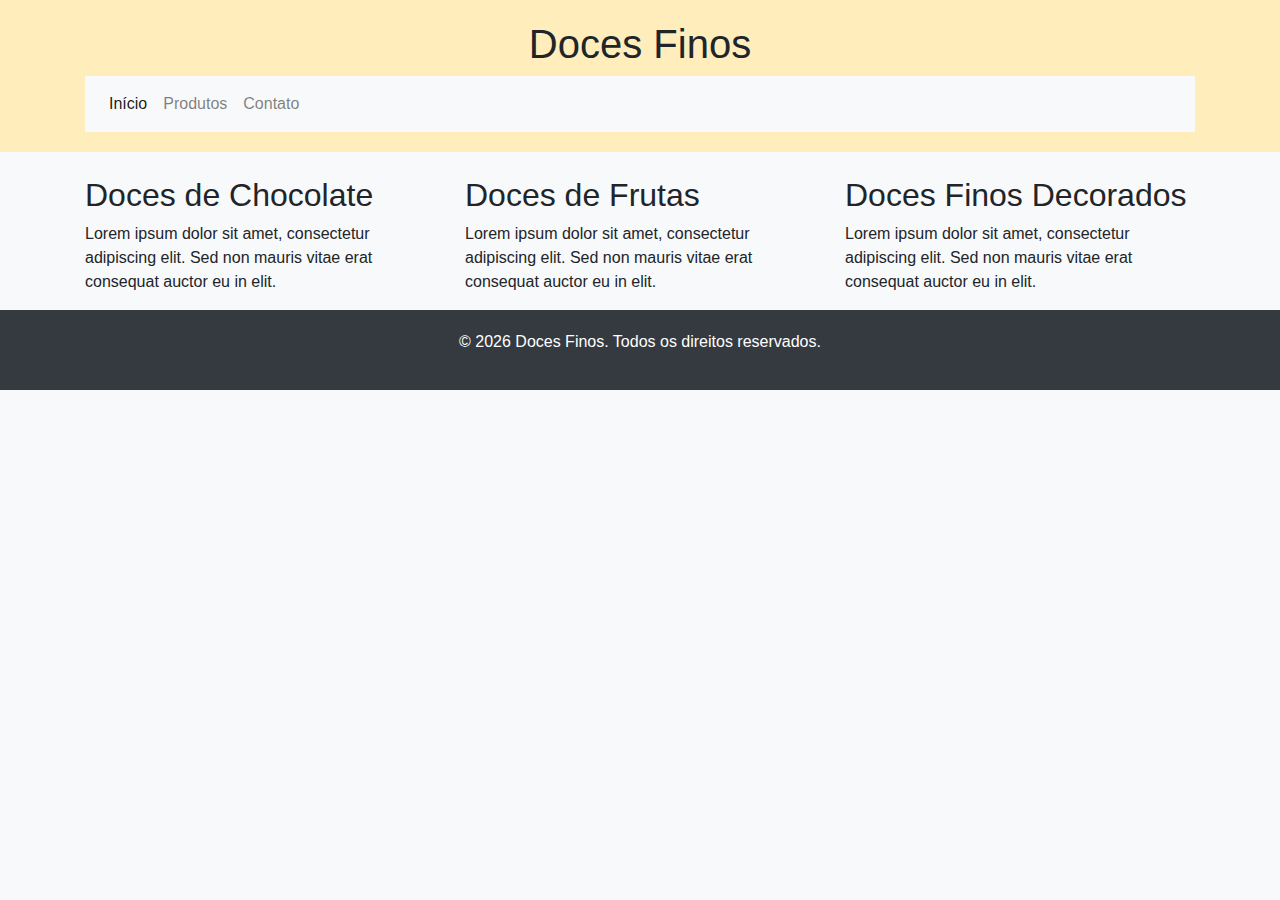
<file: index.html/exemplo.html>
<!DOCTYPE html>
<html lang="pt-br">
<head>
  <meta charset="UTF-8">
  <meta name="viewport" content="width=device-width, initial-scale=1.0">
  <title>Doces Finos</title>
  <!-- Link para o CSS do Bootstrap -->
  <link href="https://stackpath.bootstrapcdn.com/bootstrap/4.5.2/css/bootstrap.min.css" rel="stylesheet">
  <!-- Estilos personalizados -->
  <style>
    body {
      background-color: #f8f9fa;
    }
    .header {
      background-color: #ffeebb;
      padding: 20px 0;
    }
    .footer {
      background-color: #343a40;
      color: white;
      text-align: center;
      padding: 20px 0;
    }
  </style>
</head>
<body>

  <!-- Cabeçalho -->
  <div class="header">
    <div class="container">
      <h1 class="text-center">Doces Finos</h1>
      <nav class="navbar navbar-expand-lg navbar-light bg-light">
        <div class="collapse navbar-collapse" id="navbarSupportedContent">
          <ul class="navbar-nav mr-auto">
            <li class="nav-item active">
              <a class="nav-link" href="#">Início</a>
            </li>
            <li class="nav-item">
              <a class="nav-link" href="#">Produtos</a>
            </li>
            <li class="nav-item">
              <a class="nav-link" href="#">Contato</a>
            </li>
          </ul>
        </div>
      </nav>
    </div>
  </div>

  <!-- Corpo -->
  <div class="container mt-4">
    <div class="row">
      <div class="col-md-4">
        <h2>Doces de Chocolate</h2>
        <p>Lorem ipsum dolor sit amet, consectetur adipiscing elit. Sed non mauris vitae erat consequat auctor eu in elit.</p>
      </div>
      <div class="col-md-4">
        <h2>Doces de Frutas</h2>
        <p>Lorem ipsum dolor sit amet, consectetur adipiscing elit. Sed non mauris vitae erat consequat auctor eu in elit.</p>
      </div>
      <div class="col-md-4">
        <h2>Doces Finos Decorados</h2>
        <p>Lorem ipsum dolor sit amet, consectetur adipiscing elit. Sed non mauris vitae erat consequat auctor eu in elit.</p>
      </div>
    </div>
  </div>

  <!-- Rodapé -->
  <footer class="footer">
    <div class="container">
      <p>&copy; <span id="currentYear"></span> Doces Finos. Todos os direitos reservados.</p>
    </div>
  </footer>

  <!-- Script para exibir o ano atual no rodapé -->
  <script>
    document.getElementById("currentYear").innerHTML = new Date().getFullYear();
  </script>

</body>
</html>
</file>
